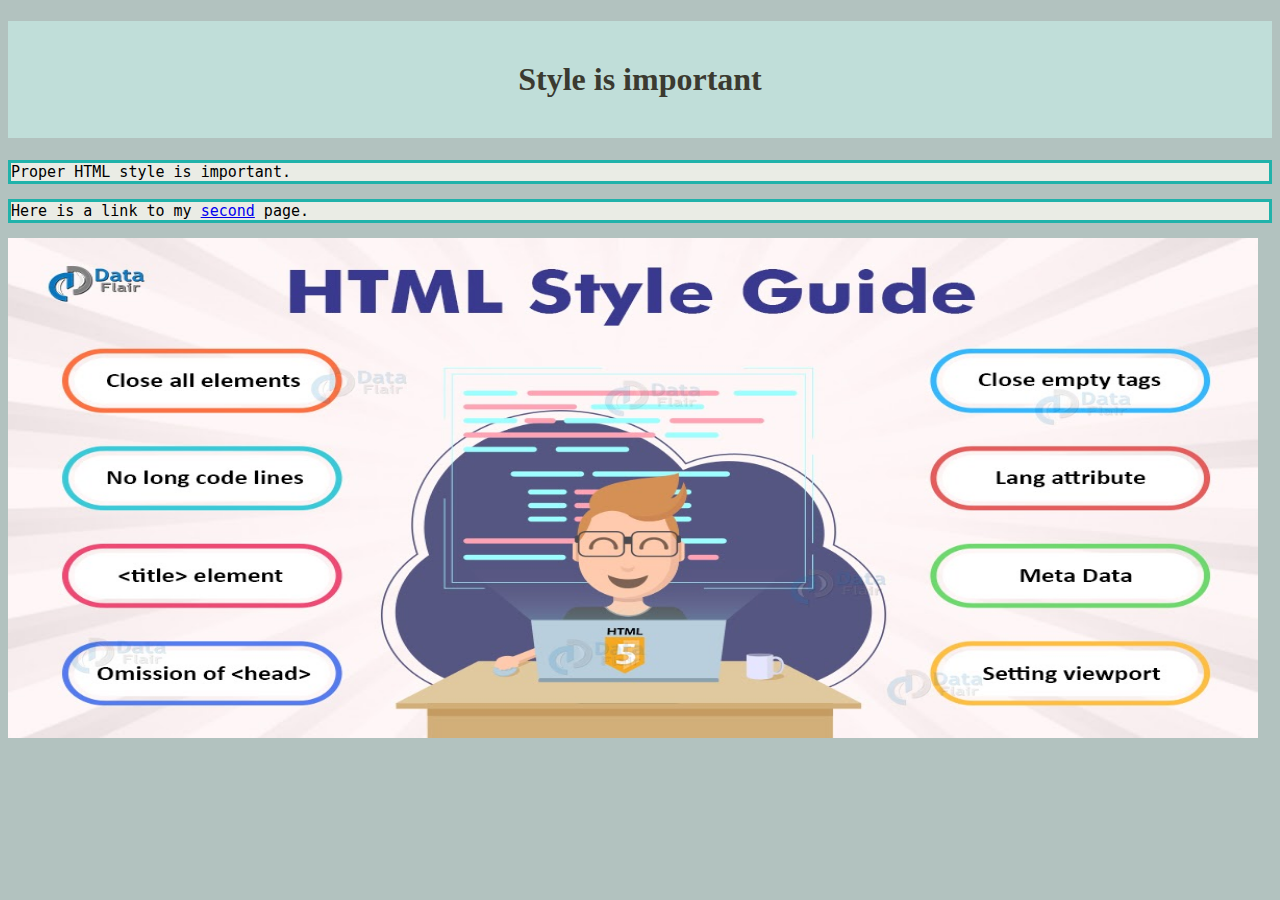
<file: index.html>
<!DOCTYPE html>
<!--ICS20-Unit1-O4-HTML-CSS-->
<html lang="en-ca">
  <head>
    <meta charset="utf-8">
    <meta name="description" content="My First webpage, with CSS">
    <meta name="keywords" content="immaculata, ics2o">
    <meta name="author" content="Grace Silvaroli">
    <meta name="viewport" content="width=device-width, initial-scale=1.0">
    <link rel="stylesheet" href="./css/style.css">
    <title>My First webpage, with CSS</title>
  </head>
  <body>
    <h1>Style is important</h1>
    <p>Proper HTML style is important.</p>
    <p>
      Here is a link to my
      <a href="./more_style.html">second</a> page.
    </p>
      <img src="./images/HTML-style-guide.jpeg" alt="style" style="width:1250px;height:500px;" > 
  </body>
</html>
</file>
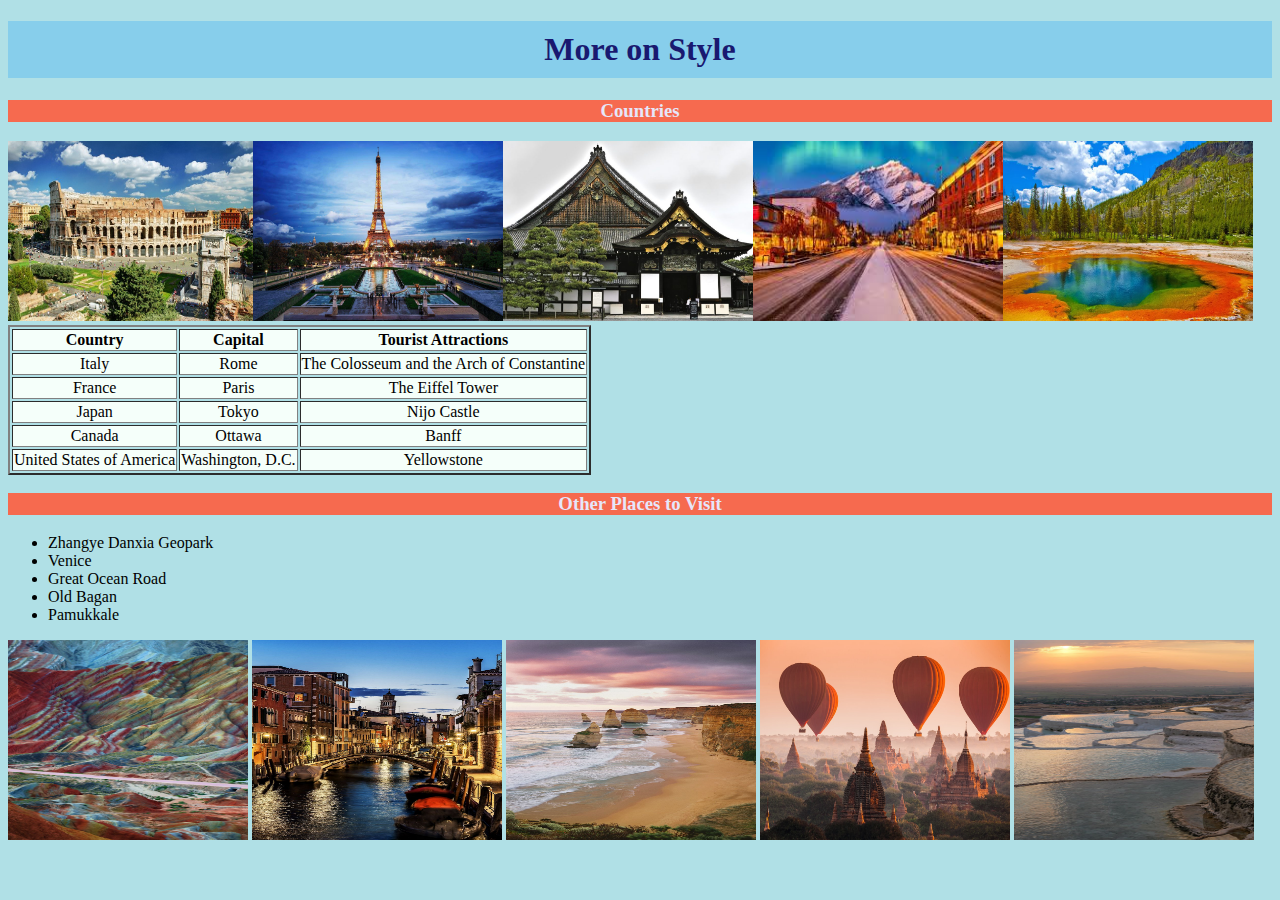
<file: more_style.html>
<!DOCTYPE html>
<!-- ICS2O-Unit1-03-HTML-Style -->
<html lang="en-ca">
  <head>
    <meta charset="utf-8">
    <meta name="description" content="My second webpage, with CSS">
    <meta name="keyword" content="immaculata, ics2o">
    <meta name="author" content="Grace S">
    <meta name="viewport" content="width=device-width, initial-scale=1.0">
    <link rel="stylesheet" href="./css/style2.css">
    <title>My second web page, with CSS</title>
  </head>

  <body>
    <h1>More on Style </h1>
    <h3>Countries</h3>
    <table border="2">
      <tr>
        <th>Country</th>
        <th>Capital</th>
        <th>Tourist Attractions</th>
      </tr>
      <tr>
        <td>Italy</td>
        <td>Rome</td>
        <td>The Colosseum and the Arch of Constantine</td>
      <tr>
        <td>France</td>
        <td>Paris</td>
        <td>The Eiffel Tower</td>
      </tr>
      <tr>
        <td>Japan</td>
        <td>Tokyo</td>
        <td>Nijo Castle</td>
      </tr>
      <tr>
        <td>Canada</td>
        <td>Ottawa</td>
        <td>Banff</td>
      </tr>
      <tr>
        <td>United States of America</td>
        <td>Washington, D.C.</td>
        <td>Yellowstone</td>
      </tr>
    <img src="./images/rome.jpeg"  style="width:245px;height:180px;">
      <img src="./images/eiffel-tower.jpeg" alt="tower" style="width:250px;height:180px;">
      <img src="./images/nijo-castle.jpeg" alt="castle" style="width:250px;height:180px;">
      <img src="./images/banff.jpeg" alt="banff" style="width:250px;height:180px;">
      <img src="./images/yellowstone.jpeg" alt="yellowstone" style="width:250px;height:180px;">
    </table>
    <h3>Other Places to Visit</h3>
    <ul>
      <li>Zhangye Danxia Geopark</li>
      <li>Venice</li>
      <li>Great Ocean Road</li>
      <li>Old Bagan</li>
      <li>Pamukkale</li>
    </ul>
    <img src="./images/zhangye.jpeg" alt="zhangye" style="width:240px;height:200px;">
    <img src="./images/venice.jpeg"  alt="venice" style="width:250px;height:200px;">
    <img src="./images/great-ocean-road.jpeg" alt="ocean" style="width:250px;height:200px;">
    <img src="./images/bagan.jpeg" alt="bagan" style="width:250px;height:200px;">
    <img src="./images/pamukkale.jpeg"  alt="pamukkale" style="width:240px;height:200px;">
    </body>
</html>
</file>
<file: css/style.css>
/*Created by: Grace S
*Created on: Feb 2022
*This CSS file defines the style for index.html
*ICS2O-Unit1-04-HTML-CSS
*/

body {
  background-color: #b2c2bf;
}

h1 {
  background-color:#c0ded9;
  color: #3b3a30;
  padding: 40px;
  text-align: center;
}

p {
  background-color: #eaece5;
}

p {
  border-style: solid;
  border-color: #20B2AA;
}

p {
  font-family:Monospace;
  font-size: 15px;
}
</file>
<file: css/style2.css>
/*Created by: Grace S
*Created on: Feb 2022
*This CSS file defines the style for more_style.html
*ICS2O-Unit1-04-HTML-CSS
*/

body {
  background-color: #b0e0e6;
}

h1 {
  background-color: #87ceeb;
  color: #191970;
  padding: 10px;
  text-align: center;
}

h3 {
  background-color:#f66a4f;
  color: #e6e6fa;
  text-align: center;
}

tr {
  background-color:#f5fffa;
  color: hsl(60deg, 0%, 0%);
  text-align: center;
}

ol {
  background-color: #b0e0e6;
  color: hsl(17deg, 0%, 0%);
}
</file>
